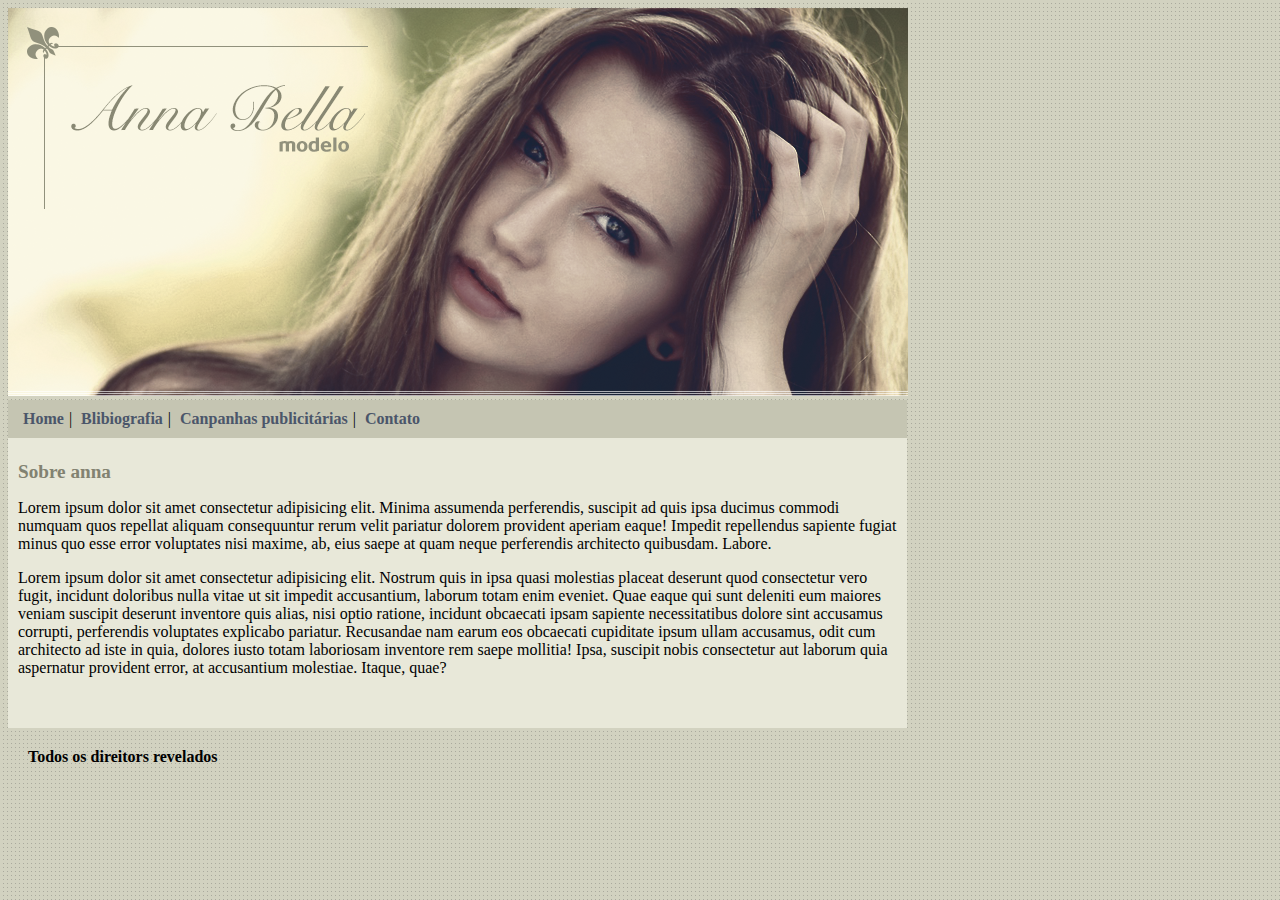
<file: index.html>
<!DOCTYPE html>
<html lang="Pt-br">
<head>
    <meta charset="UTF-8">
    <meta name="viewport" content="width=device-width, initial-scale=1.0">
    <title>Sobre Anna</title>
    <link rel="stylesheet" href="style.css">
    <style>
        body{
            background-image: url(fundo.png);
            background-color:blanchedalmond;
        }
    </style>
</head>
<body>
        <div>
       <img src="capa.png">
        <nav id="menu">
                <a href="index.html">Home</a>|
                <a href="Pag2.html">Blibiografia</a>|
                <a href="Pag3.html">Canpanhas publicitárias</a>|
                <a href="Pg4.html">Contato</a>
        </nav>  
    </div>
    <main>
        <h1>Sobre anna</h1>
        <p>Lorem ipsum dolor sit amet consectetur adipisicing elit. Minima assumenda perferendis, suscipit ad quis ipsa ducimus commodi numquam quos repellat aliquam consequuntur rerum velit pariatur dolorem provident aperiam eaque! Impedit repellendus sapiente fugiat minus quo esse error voluptates nisi maxime, ab, eius saepe at quam neque perferendis architecto quibusdam. Labore.</p>
        <p>Lorem ipsum dolor sit amet consectetur adipisicing elit. Nostrum quis in ipsa quasi molestias placeat deserunt quod consectetur vero fugit, incidunt doloribus nulla vitae ut sit impedit accusantium, laborum totam enim eveniet. Quae eaque qui sunt deleniti eum maiores veniam suscipit deserunt inventore quis alias, nisi optio ratione, incidunt obcaecati ipsam sapiente necessitatibus dolore sint accusamus corrupti, perferendis voluptates explicabo pariatur. Recusandae nam earum eos obcaecati cupiditate ipsum ullam accusamus, odit cum architecto ad iste in quia, dolores iusto totam laboriosam inventore rem saepe mollitia! Ipsa, suscipit nobis consectetur aut laborum quia aspernatur provident error, at accusantium molestiae. Itaque, quae?</p>
    </main>
</body>
    <footer>Todos os direitors revelados</footer>
</html>
</file>
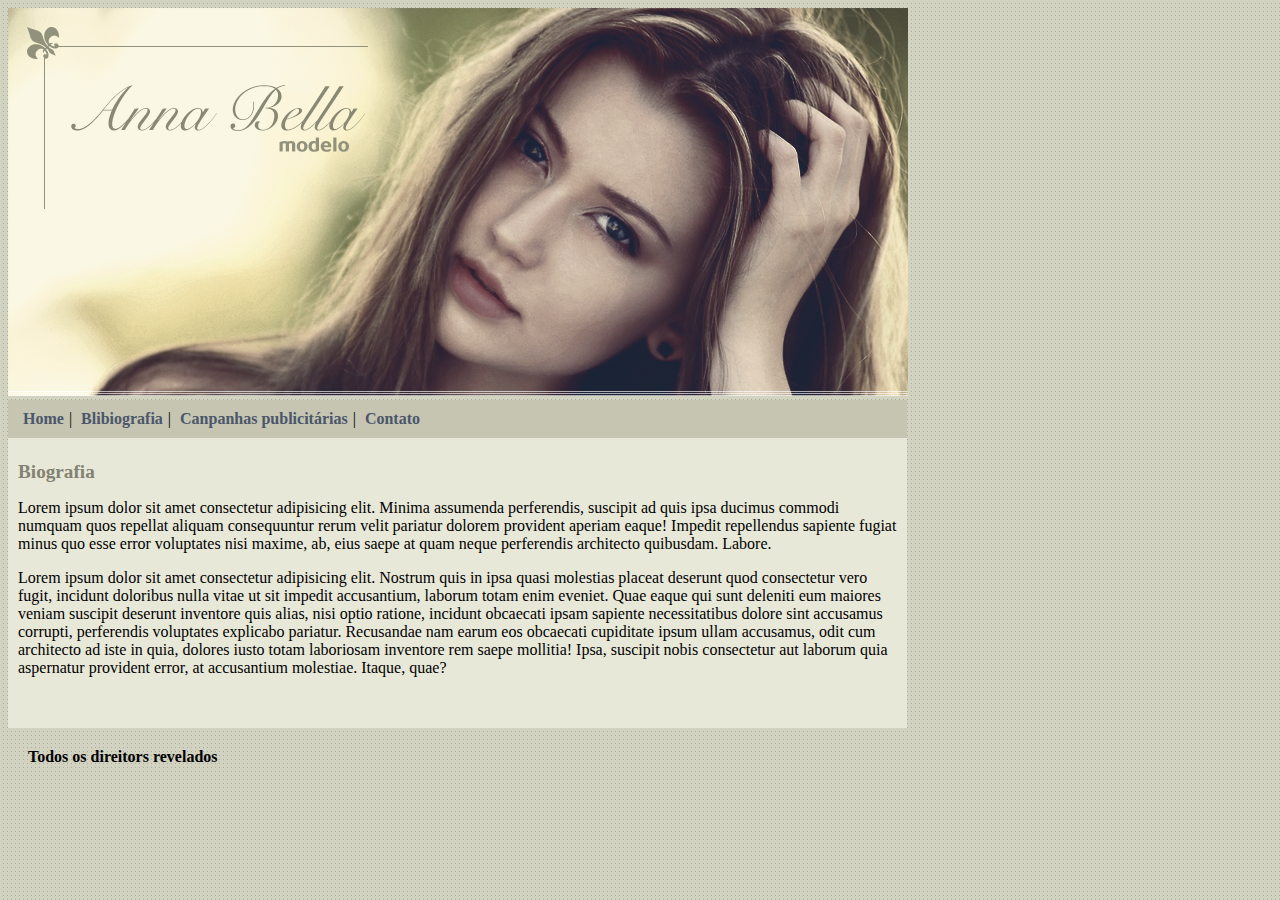
<file: Pag2.html>
<!DOCTYPE html>
<html lang="Pt-br">
<head>
    <meta charset="UTF-8">
    <meta name="viewport" content="width=device-width, initial-scale=1.0">
    <title>Biografia</title>
    <link rel="stylesheet" href="style.css">
    <style>
        body{
            background-image: url(fundo.png);
            background-color:blanchedalmond;
        }
    </style>
</head>
<body>
        <div>
       <img src="capa.png">
        <nav id="menu">
                <a href="index.html">Home</a>|
                <a href="Pag2.html">Blibiografia</a>|
                <a href="Pag3.html">Canpanhas publicitárias</a>|
                <a href="Pg4.html">Contato</a>
        </nav>  
    </div>
    <main>
        <h1>Biografia</h1>
        <p>Lorem ipsum dolor sit amet consectetur adipisicing elit. Minima assumenda perferendis, suscipit ad quis ipsa ducimus commodi numquam quos repellat aliquam consequuntur rerum velit pariatur dolorem provident aperiam eaque! Impedit repellendus sapiente fugiat minus quo esse error voluptates nisi maxime, ab, eius saepe at quam neque perferendis architecto quibusdam. Labore.</p>
        <p>Lorem ipsum dolor sit amet consectetur adipisicing elit. Nostrum quis in ipsa quasi molestias placeat deserunt quod consectetur vero fugit, incidunt doloribus nulla vitae ut sit impedit accusantium, laborum totam enim eveniet. Quae eaque qui sunt deleniti eum maiores veniam suscipit deserunt inventore quis alias, nisi optio ratione, incidunt obcaecati ipsam sapiente necessitatibus dolore sint accusamus corrupti, perferendis voluptates explicabo pariatur. Recusandae nam earum eos obcaecati cupiditate ipsum ullam accusamus, odit cum architecto ad iste in quia, dolores iusto totam laboriosam inventore rem saepe mollitia! Ipsa, suscipit nobis consectetur aut laborum quia aspernatur provident error, at accusantium molestiae. Itaque, quae?</p>
    </main>
</body>
    <footer>Todos os direitors revelados</footer>
</html>
</file>
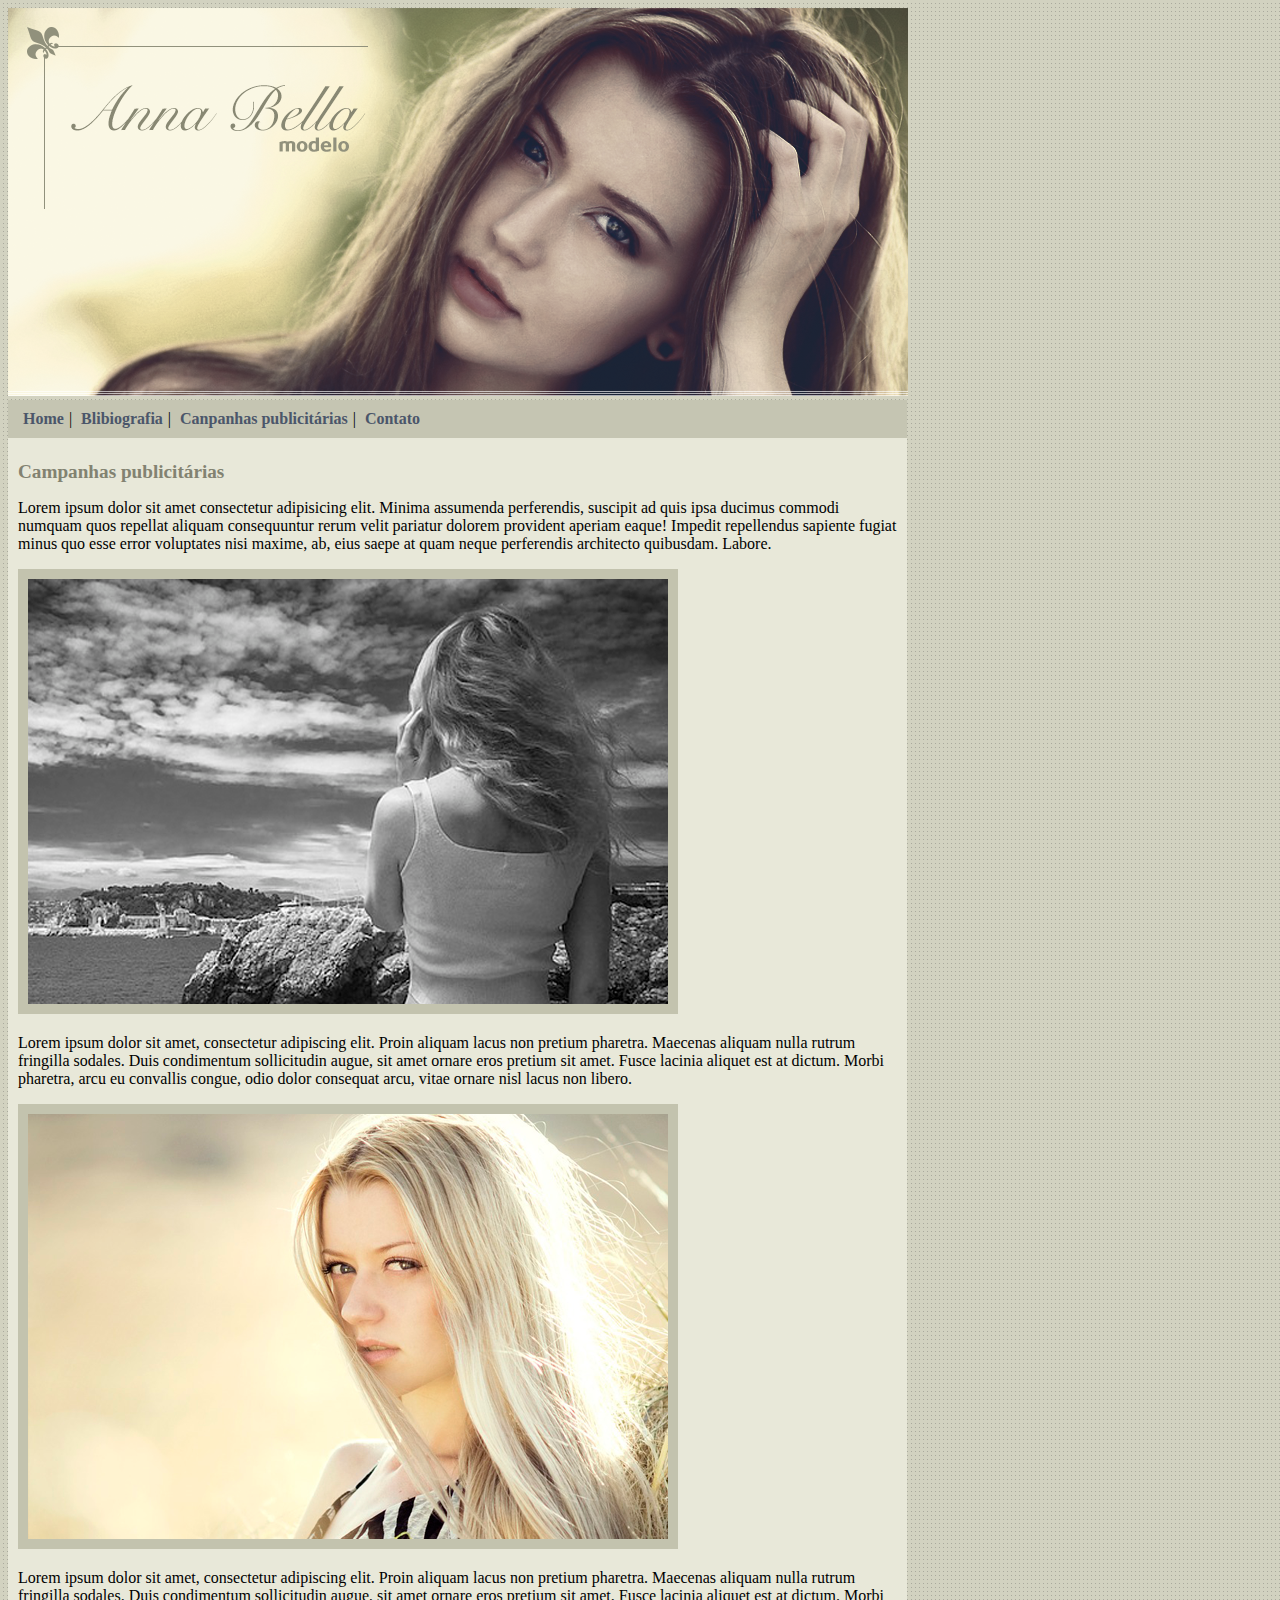
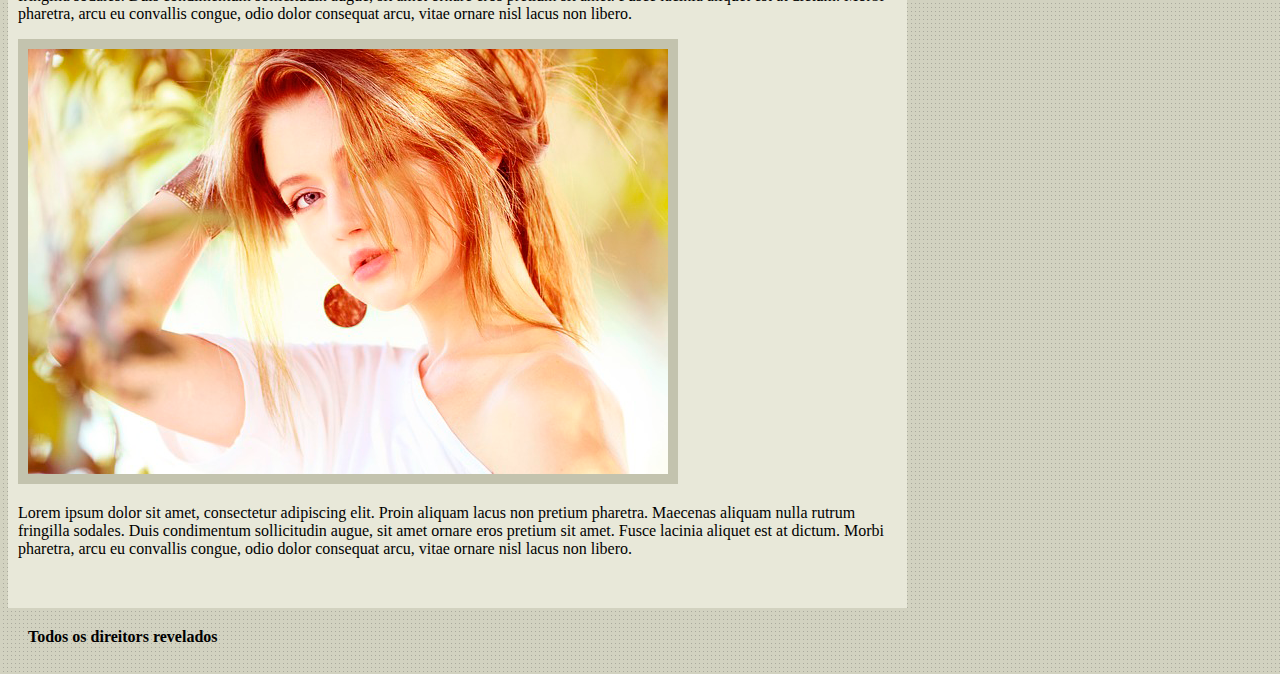
<file: Pag3.html>
<!DOCTYPE html>
<html lang="Pt-br">
<head>
    <meta charset="UTF-8">
    <meta name="viewport" content="width=device-width, initial-scale=1.0">
    <title>Campanha</title>
    <link rel="stylesheet" href="style.css">
    <style>
        body{
            background-image: url(fundo.png);
            background-color:blanchedalmond;
        }
	main{
    	    background: #e8e8d9;
	    padding: 10px;
    	    width: 879px;
            height: 1750px;
}
	.img-campanha {
	    border: 10px solid #c3c3ae;
}
    </style>
</head>
<body>
        <div>
       <img src="capa.png">
        <nav id="menu">
                <a href="index.html">Home</a>|
                <a href="Pag2.html">Blibiografia</a>|
                <a href="Pag3.html">Canpanhas publicitárias</a>|
                <a href="Pg4.html">Contato</a>
        </nav>  
    </div>
    <main>
        <h1>Campanhas publicitárias</h1>
        <p>Lorem ipsum dolor sit amet consectetur adipisicing elit. Minima assumenda perferendis, suscipit ad quis ipsa ducimus commodi numquam quos repellat aliquam consequuntur rerum velit pariatur dolorem provident aperiam eaque! Impedit repellendus sapiente fugiat minus quo esse error voluptates nisi maxime, ab, eius saepe at quam neque perferendis architecto quibusdam. Labore.</p>
        <img src="foto1.png" class="img-campanha">

				<p>
					Lorem ipsum dolor sit amet, consectetur adipiscing elit. Proin aliquam lacus non pretium pharetra. Maecenas aliquam nulla rutrum fringilla sodales. Duis condimentum sollicitudin augue, sit amet ornare eros pretium sit amet. Fusce lacinia aliquet est at dictum. Morbi pharetra, arcu eu convallis congue, odio dolor consequat arcu, vitae ornare nisl lacus non libero.
				</p>

				<img src="foto2.png" class="img-campanha">

				<p>
					Lorem ipsum dolor sit amet, consectetur adipiscing elit. Proin aliquam lacus non pretium pharetra. Maecenas aliquam nulla rutrum fringilla sodales. Duis condimentum sollicitudin augue, sit amet ornare eros pretium sit amet. Fusce lacinia aliquet est at dictum. Morbi pharetra, arcu eu convallis congue, odio dolor consequat arcu, vitae ornare nisl lacus non libero.
				</p>

				<img src="foto3.png" class="img-campanha">

				<p>
					Lorem ipsum dolor sit amet, consectetur adipiscing elit. Proin aliquam lacus non pretium pharetra. Maecenas aliquam nulla rutrum fringilla sodales. Duis condimentum sollicitudin augue, sit amet ornare eros pretium sit amet. Fusce lacinia aliquet est at dictum. Morbi pharetra, arcu eu convallis congue, odio dolor consequat arcu, vitae ornare nisl lacus non libero.
				</p>
    </main>
</body>
    <footer>Todos os direitors revelados</footer>
</html>
</file>
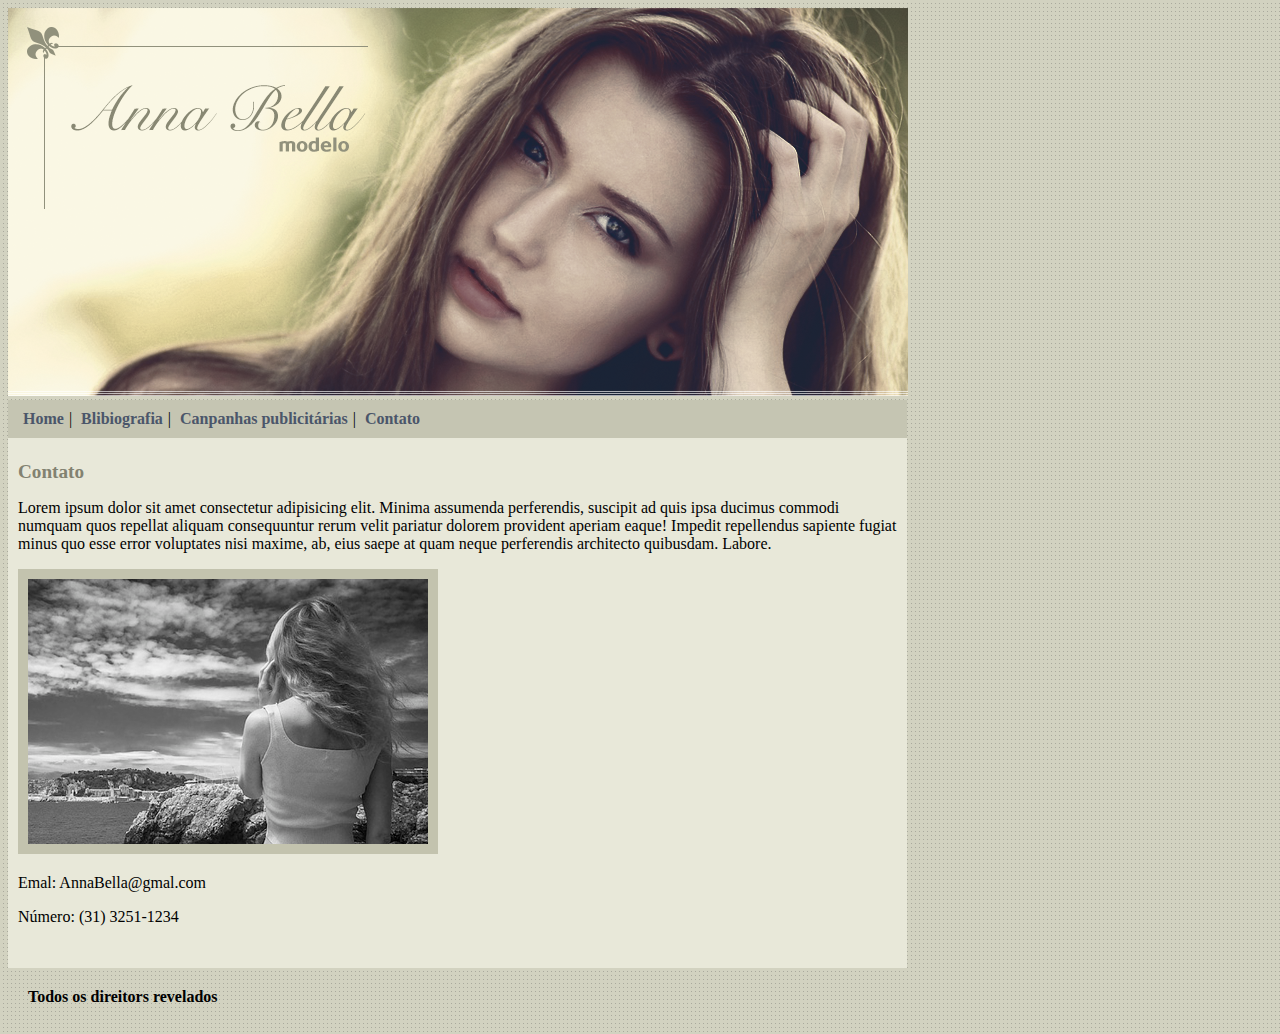
<file: Pg4.html>
<!DOCTYPE html>
<html lang="Pt-br">
<head>
    <meta charset="UTF-8">
    <meta name="viewport" content="width=device-width, initial-scale=1.0">
    <title>Contato</title>
    <link rel="stylesheet" href="style.css">
    <style>
        body{
            background-image: url(fundo.png);
            background-color:blanchedalmond;
        }
          main{
            height:510px;
        }
        .img-campanha{
            width:400px;
        }
    </style>
</head>
<body>
    <div>
       <img src="capa.png">
        <nav id="menu">
                <a href="index.html">Home</a>|
                <a href="Pag2.html">Blibiografia</a>|
                <a href="Pag3.html">Canpanhas publicitárias</a>|
                <a href="Pg4.html">Contato</a>
        </nav>  
    </div>
    <main>
        <h1>Contato</h1>
        <p>Lorem ipsum dolor sit amet consectetur adipisicing elit. Minima assumenda perferendis, suscipit ad quis ipsa ducimus commodi numquam quos repellat aliquam consequuntur rerum velit pariatur dolorem provident aperiam eaque! Impedit repellendus sapiente fugiat minus quo esse error voluptates nisi maxime, ab, eius saepe at quam neque perferendis architecto quibusdam. Labore.</p>
        <img src="foto1.png" class="img-campanha">
        <p>Emal: AnnaBella@gmal.com</p>
        <p>Número: (31) 3251-1234</p>
    </main>
</body>
    <footer>Todos os direitors revelados</footer>
</html>
</file>
<file: style.css>
@charset "UTF-8"

body{
    font: 16px Arial, Helvetica, sans-serif; 
}
nav{
    background: #c5c5b2;
	padding: 10px;
    width: 879px;
}
ul{
   text-align: left;
    
}
a {
	color: #4b566a;
	text-decoration: none;
	font-weight: bold;
	padding: 5px;
}
main{
   	 background: #e8e8d9;
    	 padding: 10px;
	 width: 879px;
    	 height: 270px;
}
footer{
    padding: 20px;
    font-weight: bolder;
}
h1 {
	color: #828271;
	font-size: 1.2em;
}
footer{
    text-align: 0;
}
.img-campanha{
	border: 10px solid #c3c3ae;
}
</file>
